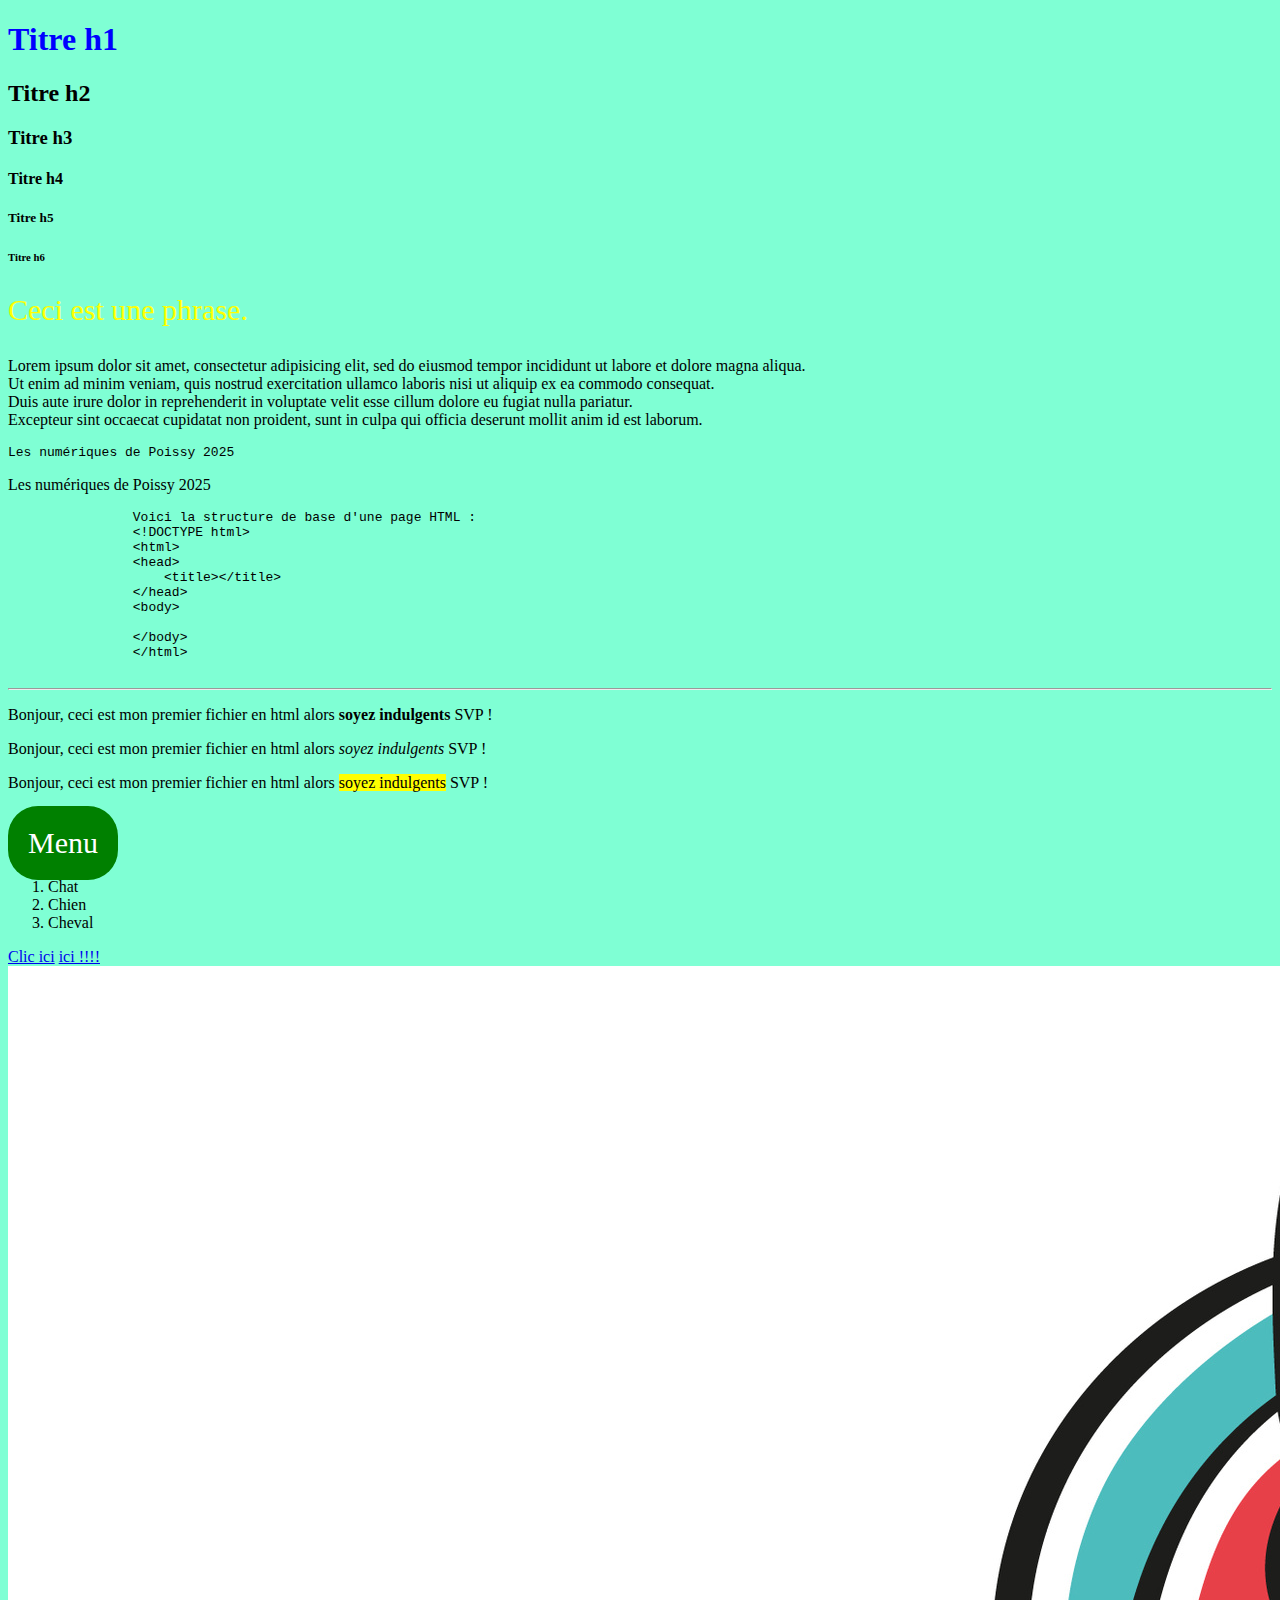
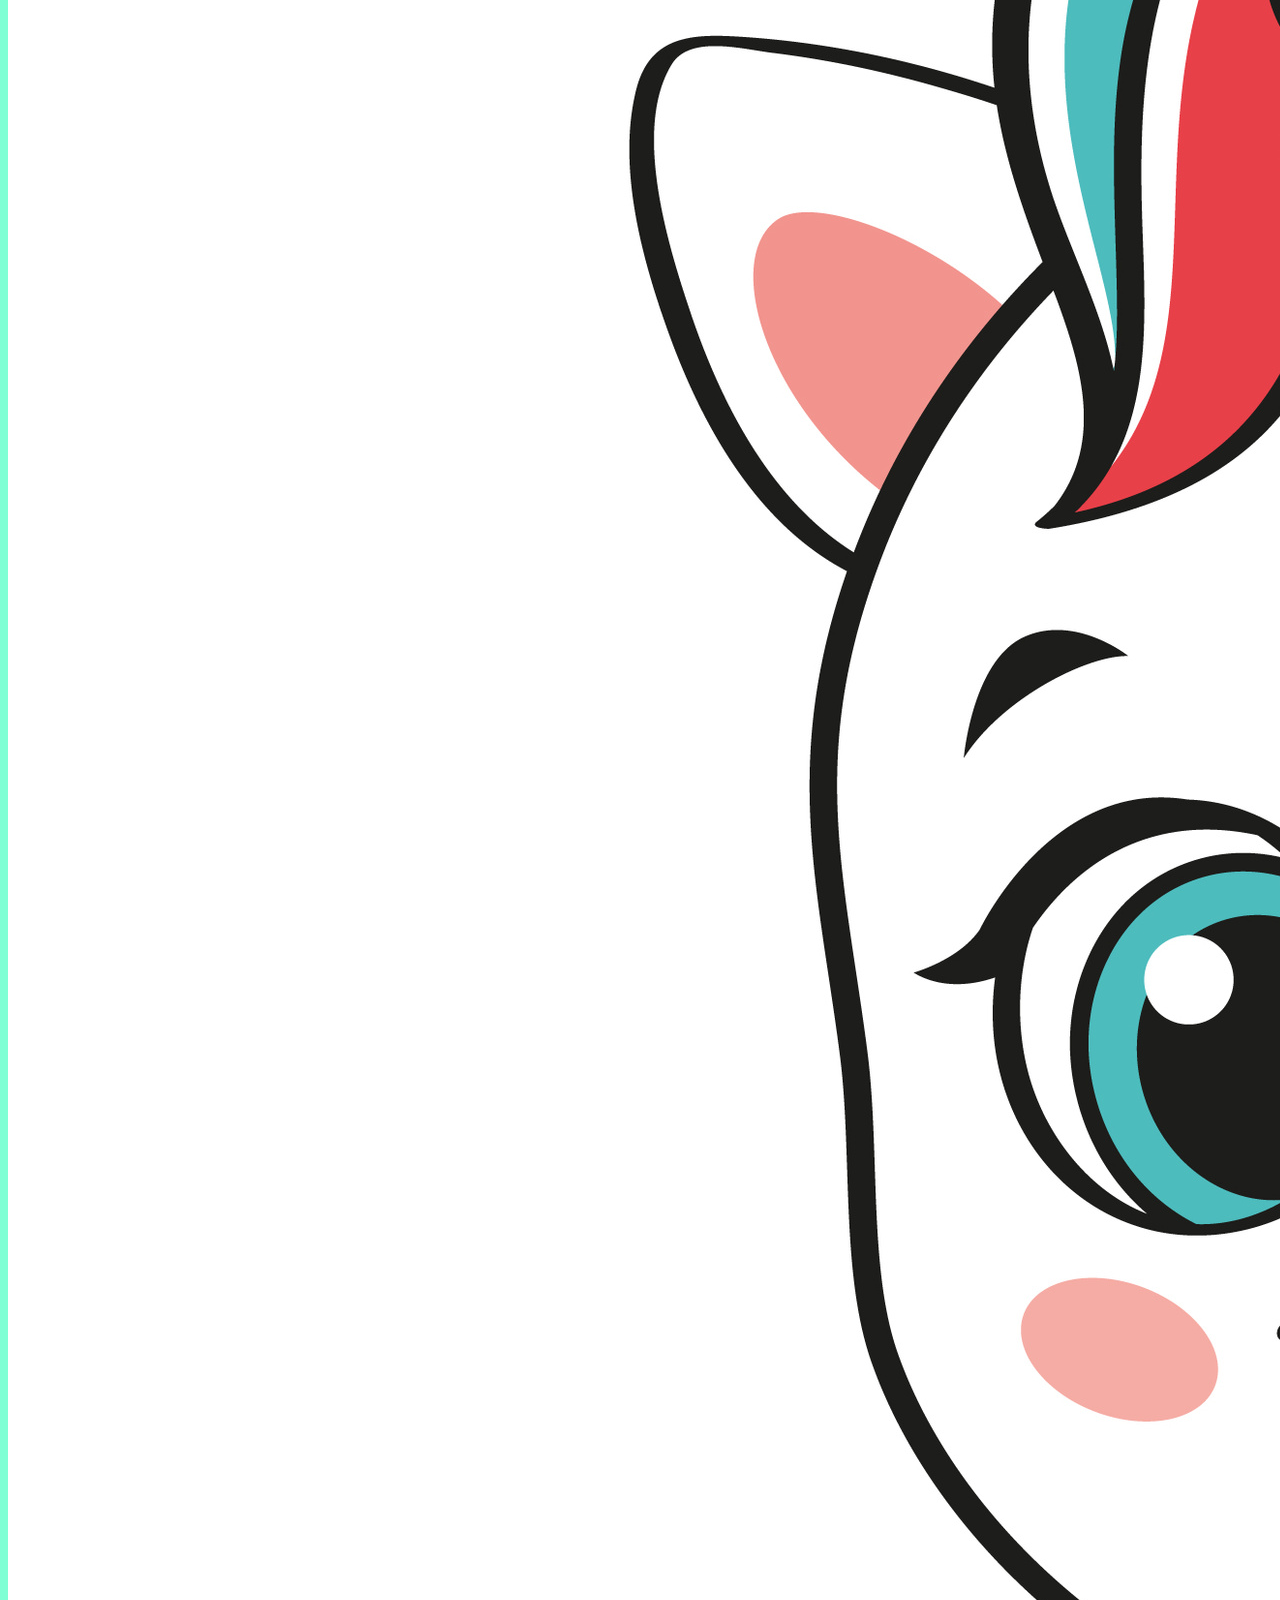
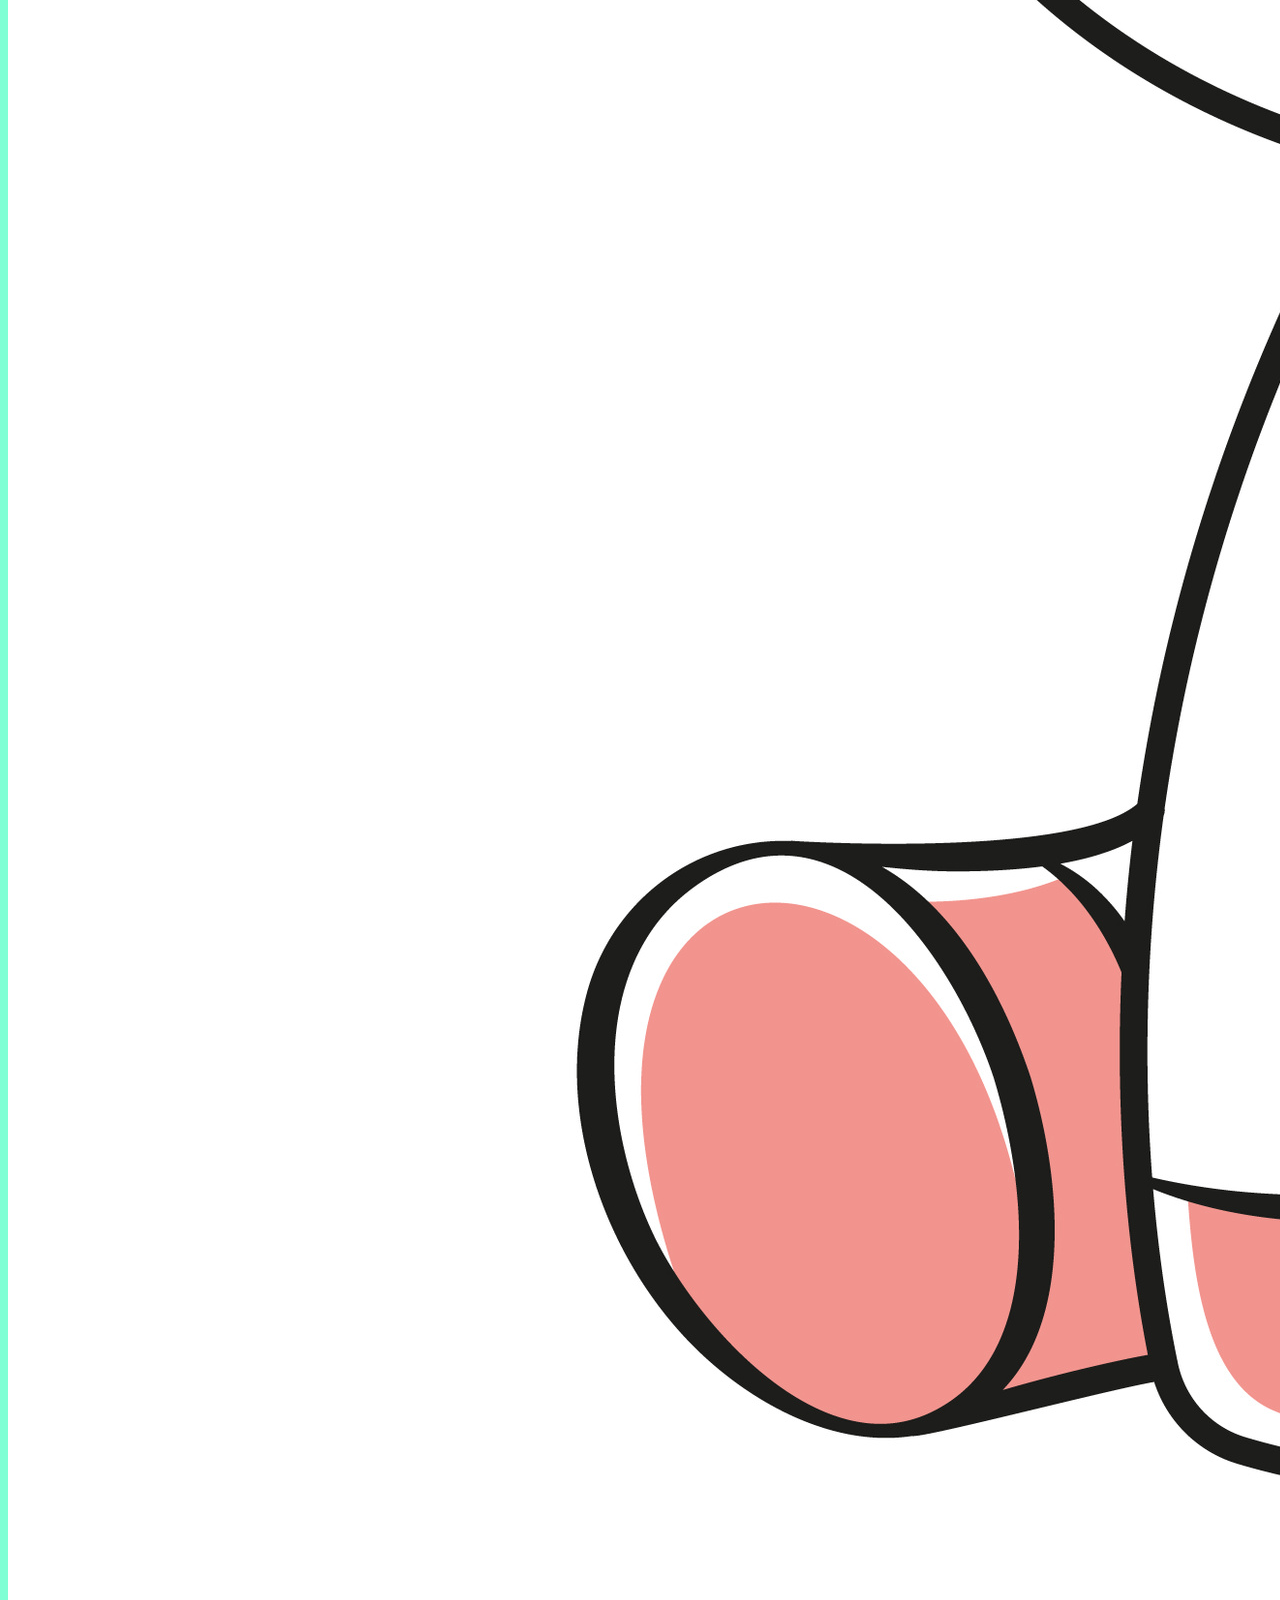
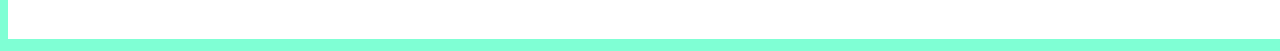
<file: 1-balises.html>
<!-- DOCTYPE est la première balise obligatoire dans une page HTML : elle désigne le type de document pour le navigateur -->
<!DOCTYPE html>
<!-- langue de la page -->
<html lang="fr">
    <!-- la balise HEAD contient les paramètres de la page HTML qui sont invisibles pour l'internaute -->
    <head>
        <!-- encodage des caractères pour la gestion de l'affichage des caractères spéciaux -->
        <meta charset="UTF-8">
        <!-- contrôler la mise en page sur les navigateurs mobiles ici le 1.0 signifie qu'il n'y a pas de zoom -->
        <meta name="viewport" content="width=device-width, initial-scale=1.0">
        <!-- description sous le titre dans la recherche google -->
        <meta name="description" content="Ma première page HTML">
        <!-- auteur du site -->
        <meta name="author" content="Vera">
        <!-- Les mots clefs en rapport avec la recheche que fera le visiteur, a perdu de son importance-->
        <meta name="keywords" content="html, page html, bases html/css, ..."> 
        <!--Titre du site apparaissant  dans l'onglet et en résultat de recherche google-->
        <title>Mes 1er balises</title>
        <!-- Les liens --> 
        <!-- Pour charger un fichier -->
        <!-- relie le fichier HTML au fichier de mise en forme CSS(Cascading Style Sheets) -->
        <link rel="stylesheet" href="css/style.css" />
        <!-- Lien pour les polices utilisées ici via "Google-Font" -->
        <link href="https://fonts.googleapis.com/css?family=Indie+Flower" rel="stylesheet">
        <link href="https://fonts.googleapis.com/css?family=Josefin+Sans" rel="stylesheet">
    </head>

    <body>
        <!-- Les titres -->
        <h1>Titre h1</h1>
        <h2>Titre h2</h2>
        <h3>Titre h3</h3>
        <h4>Titre h4</h4>
        <h5>Titre h5</h5>
        <h6>Titre h6</h6>

        <p class="myP">Ceci est une phrase.</p>
        <!-- les retours à la ligne -->
        <p>
            <!-- attention ne pas abuser du br et appliquer plutôt des espaces avec du css -->
            Lorem ipsum dolor sit amet, consectetur adipisicing elit, sed do eiusmod tempor incididunt ut labore et dolore magna aliqua. 
            <br />
            Ut enim ad minim veniam, quis nostrud exercitation ullamco laboris nisi ut aliquip ex ea commodo consequat. 
            <br />
            Duis aute irure dolor in reprehenderit in voluptate velit esse cillum dolore eu fugiat nulla pariatur. 
            <br />
            Excepteur sint occaecat cupidatat non proident, sunt in culpa qui officia deserunt mollit anim id est laborum.
        </p>

        <!-- paragraphe préformaté -->
        <pre>Les numériques de Poissy 2025</pre>
        <p>Les numériques de Poissy 2025</p>

        <!-- Le code -->
        <code>
            <pre>
                Voici la structure de base d'une page HTML :
                &lt;!DOCTYPE html>
                &lt;html>
                &lt;head>
                    &lt;title>&lt;/title>
                &lt;/head>
                &lt;body>
                
                &lt;/body>
                &lt;/html> 
            </pre>
        </code>

        <!-- horizontal rule ==> barre horizontal -->
        <hr />

        <!-- La mise en valeur -->
        <!-- STRONG -->
        <p>Bonjour, ceci est mon premier fichier en html alors <strong>soyez indulgents</strong> SVP !</p>

        <!-- EM petite mise en valeur -->
        <p> Bonjour, ceci est mon premier fichier en html alors <em>soyez indulgents</em> SVP ! </p>

        <!-- MARK fait ressortir visuellement une portion de texte -->
        <p> Bonjour, ceci est mon premier fichier en html alors <mark>soyez indulgents</mark> SVP ! </p>

        <!-- Les listes --> 
        <!-- non ordonnée (à puces) -->
        <ul>
            <li>Chat</li>
            <li>Chien</li>
            <li>Cheval</li>
        </ul>

        <!-- ordonnée (numérotée) -->
        <ol>
            <li>Chat</li>
            <li>Chien</li>
            <li>Cheval</li>
        </ol>

        <!-- Pour accéder à une URL (site web) --> 
        <a href="https://colorhunt.co/">Clic ici</a>
        <a href="https://google.fr">ici !!!!</a>

        <img src="img/AdobeStock_370420780.jpeg" alt="image de licorne.">
        <a href="/" class="myBtn">Menu</a>
    </body>

</html>
</file>
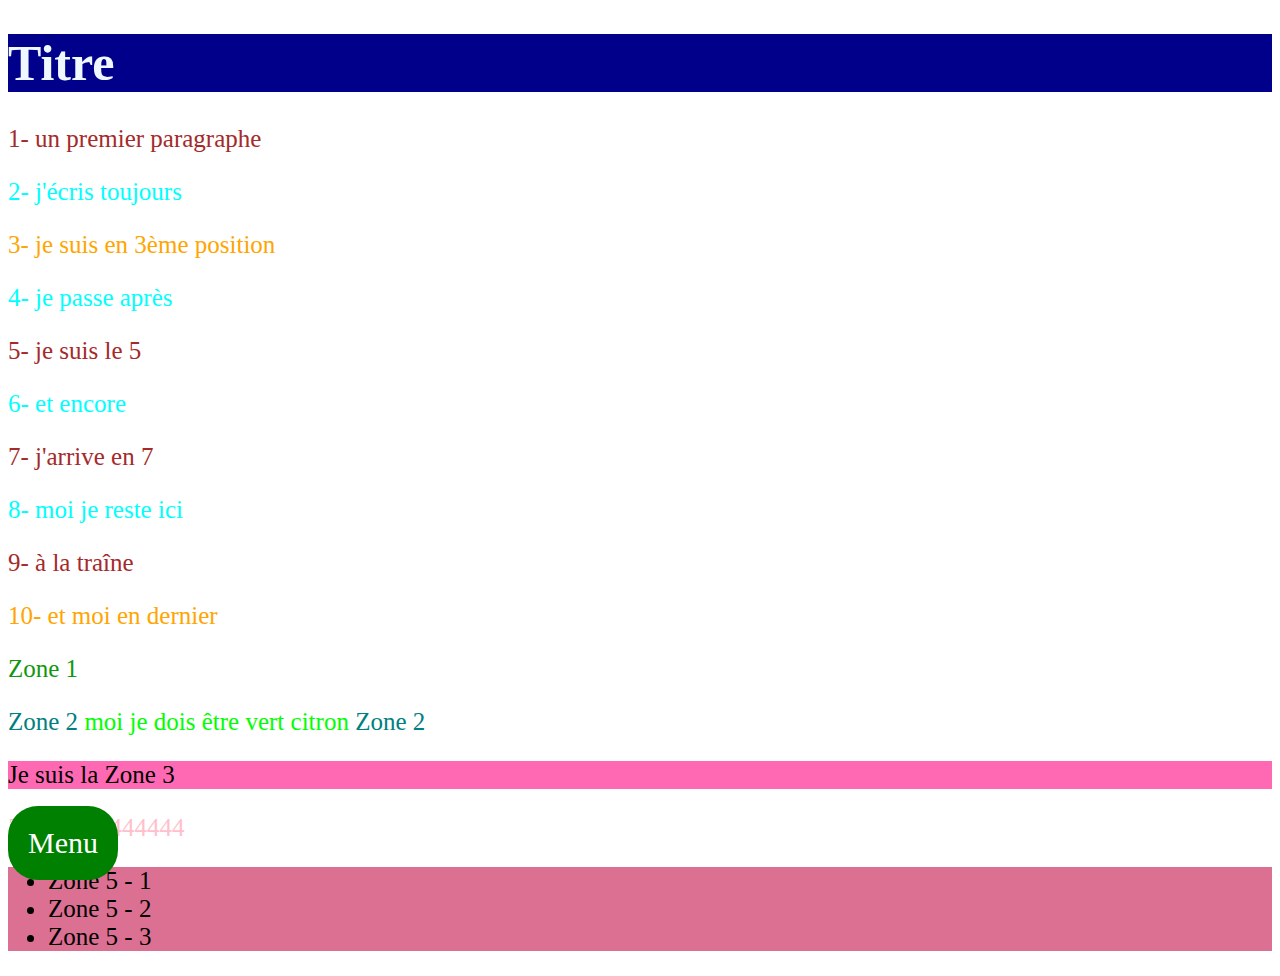
<file: 2-selecteur.html>
<!DOCTYPE html>
<html lang="fr">
<head>
    <meta charset="UTF-8">
    <meta name="viewport" content="width=device-width, initial-scale=1.0">
    <title>Selecteur</title>
    <link rel="stylesheet" href="css/selecteur.css">
</head>
<body>
    <h1>Titre</h1>
    <section>
        <p>1- un premier paragraphe</p>
        <p>2- j'écris toujours</p>
        <p>3- je suis en 3ème position</p>
        <p>4- je passe après</p>
        <p>5- je suis le 5</p>
        <p>6- et encore</p>
        <p>7- j'arrive en 7</p>
        <p>8- moi je reste ici</p>
        <p>9- à la traîne</p>
        <p>10- et moi en dernier</p>
    </section>

    <div class="zone1">
        <p>Zone 1</p>
    </div>

    <div class="zone2">
        <p>Zone 2<span class="lime"> moi je dois être vert citron</span> Zone 2</p>
    </div>

    <div id="zone3">
        <p>Je suis la Zone 3</p>
    </div>

    <div class="zone4">
        <p>Zone 4 <span>44444444</span></p>
    </div>

    <div class="zone5">
        <ul>
            <li>Zone 5 - 1</li>
            <li>Zone 5 - 2</li>
            <li>Zone 5 - 3</li>
        </ul>
    </div>
    <a href="/" class="myBtn">Menu</a>
</body>
</html>
</file>
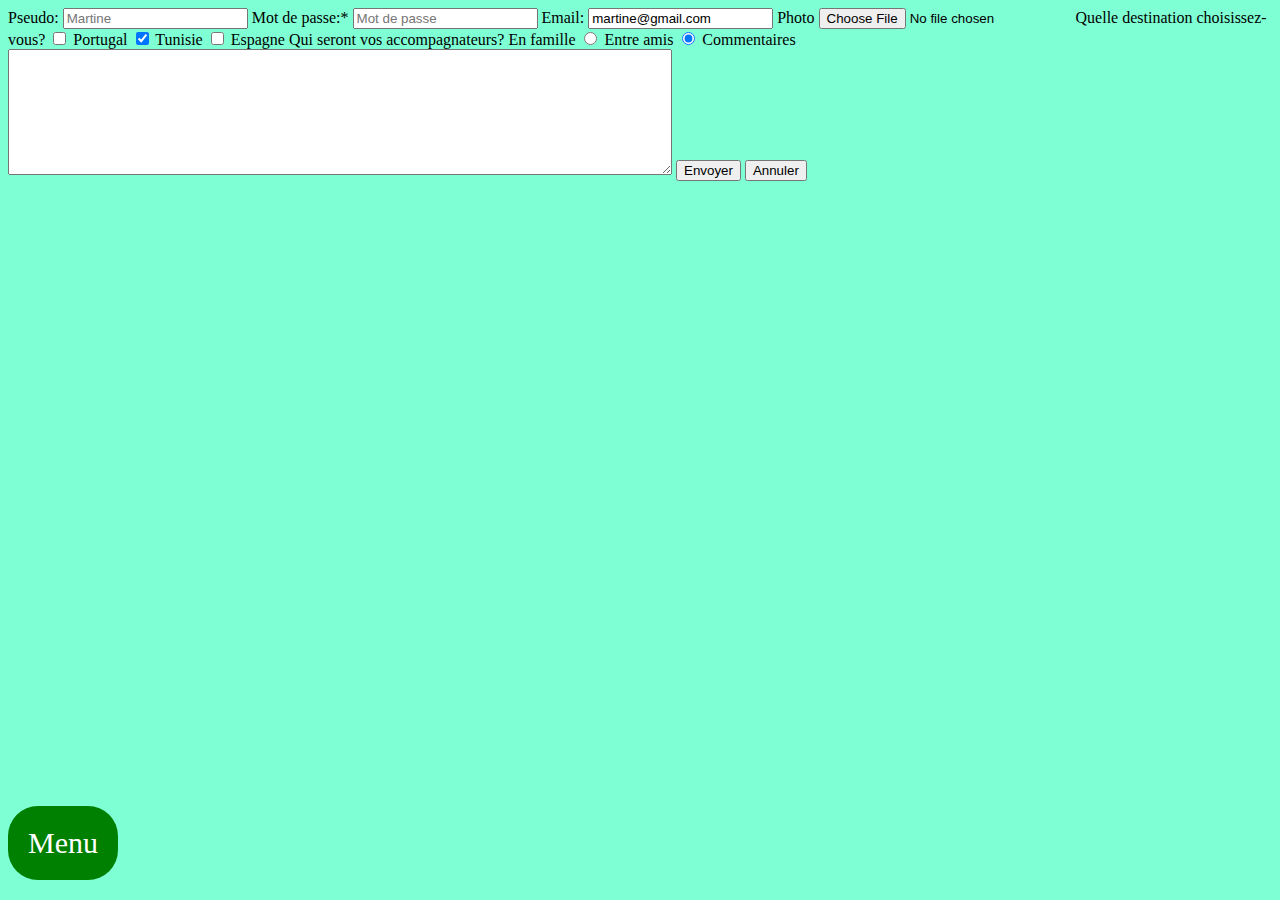
<file: 3-formulaire.html>
<!DOCTYPE html>
<html lang="fr">
<head>
    <meta charset="UTF-8">
    <meta name="viewport" content="width=device-width, initial-scale=1.0">
    <title>Formulaire</title>
    <link rel="stylesheet" href="css/style.css">
</head>
<body>
    <!-- je déclare mon formulaire avec la balise form -->
    <form>
        <!-- Deux manières de déclarer le label -->
        <label for="pseudo">Pseudo:
            <!-- input dans label -->
            <input type="text" id="pseudo" name="pseudo" placeholder="Martine" required />
            <!-- 
                l'id combiné à for permet de lier le label à l'input
                type précise le type de donnée récupérée,
                name sera utilisé en php pour récupérer la donnée, 
                le placeholder contient le texte qui apparaît dans l'input
                required précise au navigateur que le champs est à renseigner obligatoirement
            -->
        </label>
        <label for="password">Mot de passe:<span title="le mot de passe peut contenir...">*</span></label>
        <input type="password" id="password" name="password" placeholder="Mot de passe" required/>
        
        <!-- email -->
        <label for="mail">Email:</label>
        <input type="email" id="mail" name="mail" value="martine@gmail.com"/>
    
        <!-- fichier -->
        <label for="photo">Photo</label>
        <input type="file" id="photo" name="photo"/>

        <!-- cases à cocher checkbox-->
        <!-- plusieurs choix -->
        <legende>Quelle destination choisissez-vous?</legende>
        <input type="checkbox" id="q1" name="q1"/>
        <label for="q1">Portugal</label>
        <input type="checkbox" id="q2" name="q2" checked>
        <label for="q2">Tunisie</label>
        <input type="checkbox" id="q3" name="q3">
        <label for="q3">Espagne</label>

        <!-- cases à cocher radio-->
        <!-- un choix -->
        <legende>Qui seront vos accompagnateurs?</legende>

        <label for="family">En famille</label>
        <input type="radio" id="family" name="family">
        
        <label for="friends">Entre amis</label>
        <input type="radio" id="friends" name="friends" checked>

        <!-- zone de texte -->
        <label for="commentaires">Commentaires</label>
        <textarea name="commentaires" id="commentaires" cols="80" rows="8"></textarea>
        <!-- rows=nombre de lignes - cols=nombre de colonnes/caractères -->

        <!-- bouton envoi du formulaire -->
        <input type="submit" name="inscription" value="Envoyer">

        <!-- bouton pour vider le formulaire -->
        <input type="reset" name="annuler" value="Annuler">
    </form>
    <a href="/" class="myBtn">Menu</a>
</body>
</html>
</file>
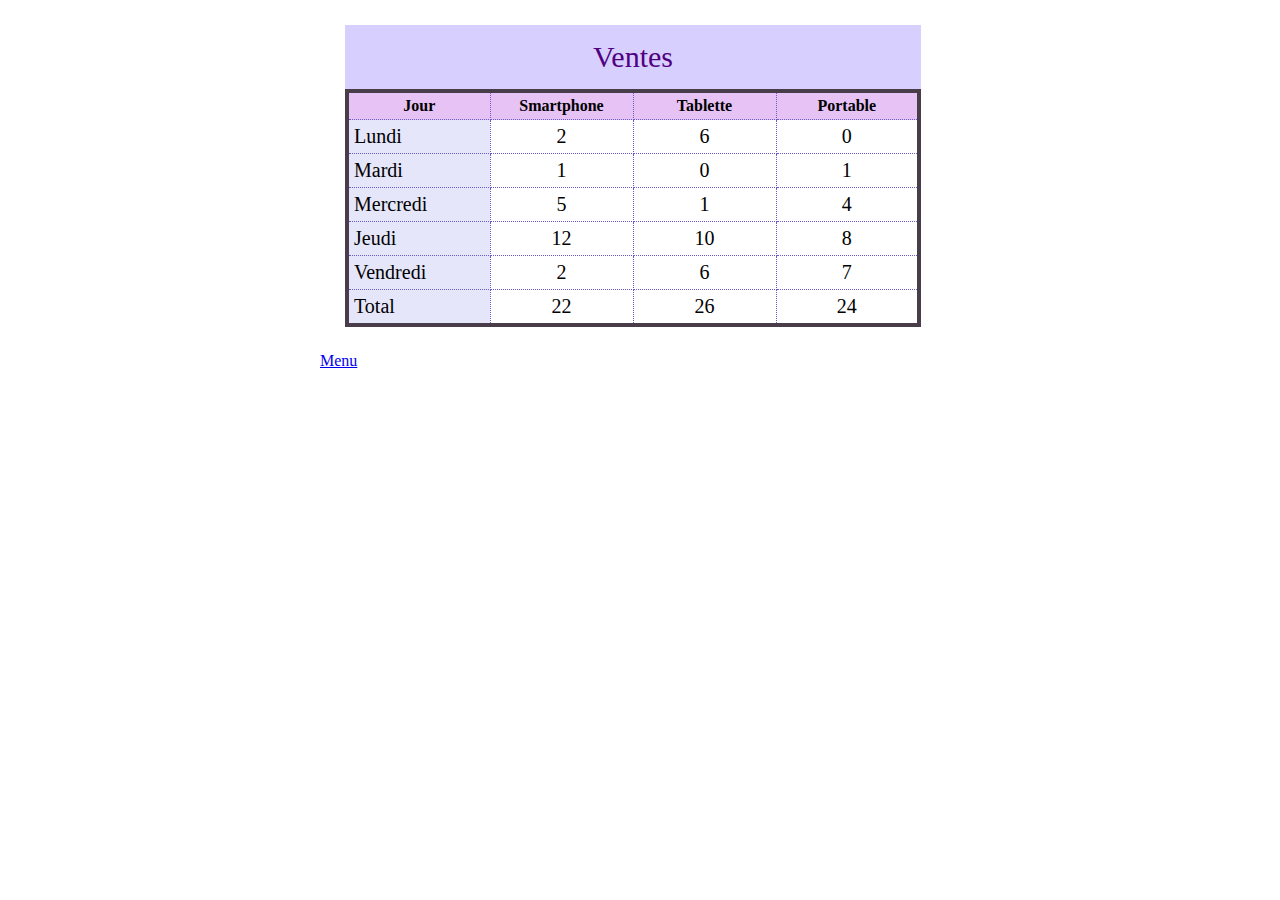
<file: 4-tableau.html>
<!DOCTYPE html>
<html lang="fr">
<head>
    <meta charset="UTF-8">
    <meta name="viewport" content="width=device-width, initial-scale=1.0">
    <title>Tableau</title>
    <link rel="stylesheet" href="css/tableau.css">
</head>
<body>
    <!-- ouverture du tableau -->
    <table>
            <!-- titre du tableau (cellules fusionnées) -->
            <caption>Ventes</caption>

            <!-- en-tête du tableau -->
            <thead>
                <!-- tr = rang (t = tableau / r = row = rangée) -->
                <tr>
                    <!-- th = titres ou en-têtes (t = tableau / h = head = tête) -->
                    <th>Jour</th>
                    <th>Smartphone</th>
                    <th>Tablette</th>
                    <th>Portable</th>
                </tr>
            </thead> 

            <!-- tbody = corps du tableau -->
            <tbody>
                <!-- tr = rang (t = tableau / r = row = rangée) -->
                <tr>
                    <td>Lundi</td>
                    <td>2</td>
                    <td>6</td>
                    <td>0</td>
                </tr>
                <!-- tr = rang (t = tableau / r = row = rangée) -->
                <tr>
                    <td>Mardi</td>
                    <td>1</td>
                    <td>0</td>
                    <td>1</td>
                </tr>
                <!-- tr = rang (t = tableau / r = row = rangée) -->
                <tr>
                    <td>Mercredi</td>
                    <td>5</td>
                    <td>1</td>
                    <td>4</td>
                </tr>
                <!-- tr = rang (t = tableau / r = row = rangée) -->
                <tr>
                    <td>Jeudi</td>
                    <td>12</td>
                    <td>10</td>
                    <td>8</td>
                </tr>
                <!-- tr = rang (t = tableau / r = rang) -->
                <tr>
                    <td>Vendredi</td>
                    <td>2</td>
                    <td>6</td>
                    <td>7</td>
                </tr>
            </tbody>

            <!-- tfoot = bas/fin du tableau -->
            <tfoot>
                <tr>
                     <!-- td = cellules -->
                     <td>Total</td>
                     <td>22</td>
                     <td>26</td>
                     <td>24</td>
                </tr>
            </tfoot>
    </table>
    <a href="/" class="myBtn">Menu</a>
</body>
</html>
</file>
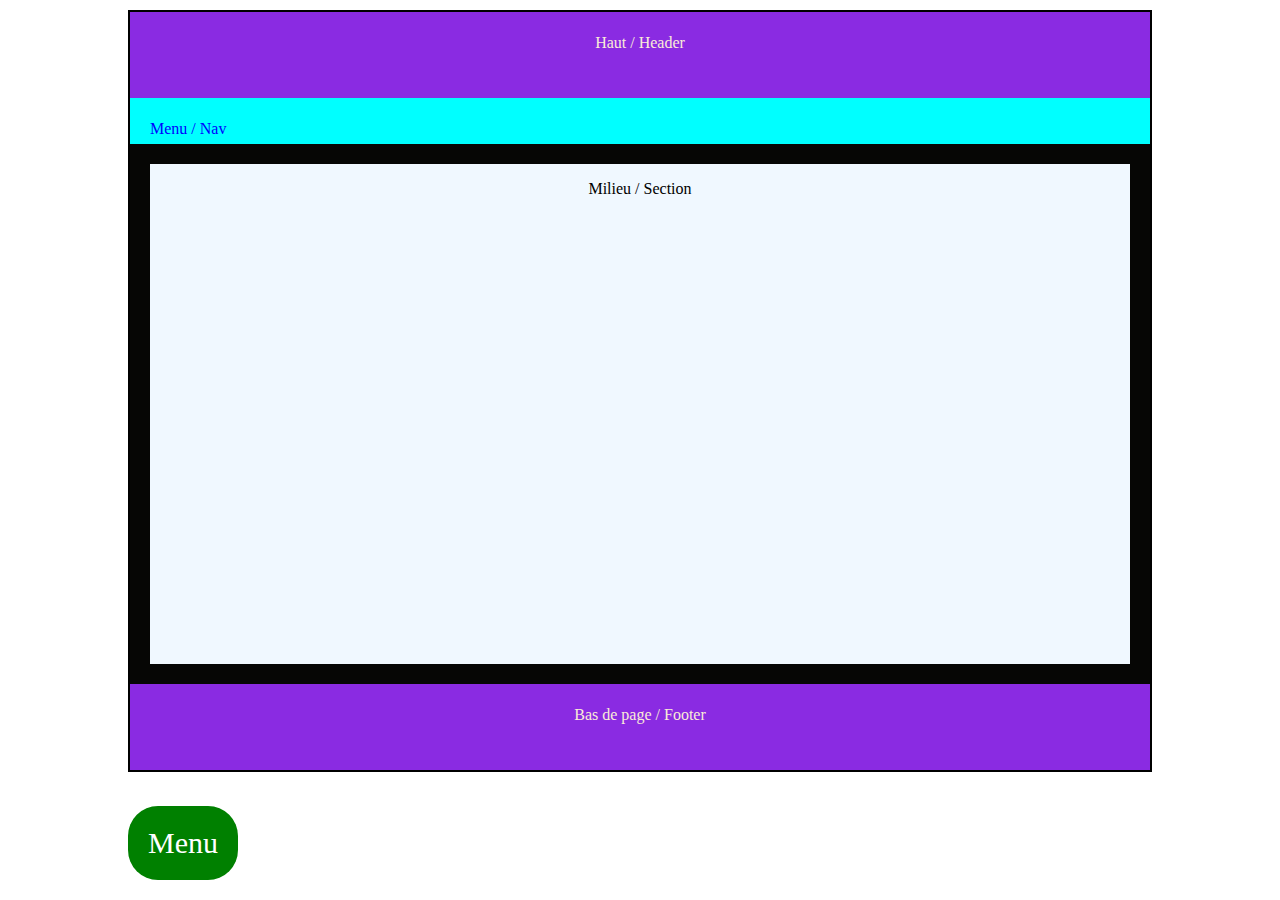
<file: 7-zoning.html>
<!DOCTYPE html>
<html lang="fr">
<head>
    <meta charset="UTF-8">
    <meta name="viewport" content="width=device-width, initial-scale=1.0">
    <title>Zoning</title>
    <link rel="stylesheet" href="css/zoning1.css">
</head>
<body>
    <div id="contenu">
        <header >
            <p>Haut / Header</p>
        </header>
        <nav>
            <p>Menu / Nav</p>
        </nav>
        <section>
                <p>Milieu / Section</p>
        </section>
        <footer>
                <p>Bas de page / Footer</p>
        </footer>
    </div>
    <a href="/" class="myBtn">Menu</a>
</body>
</html>
</file>
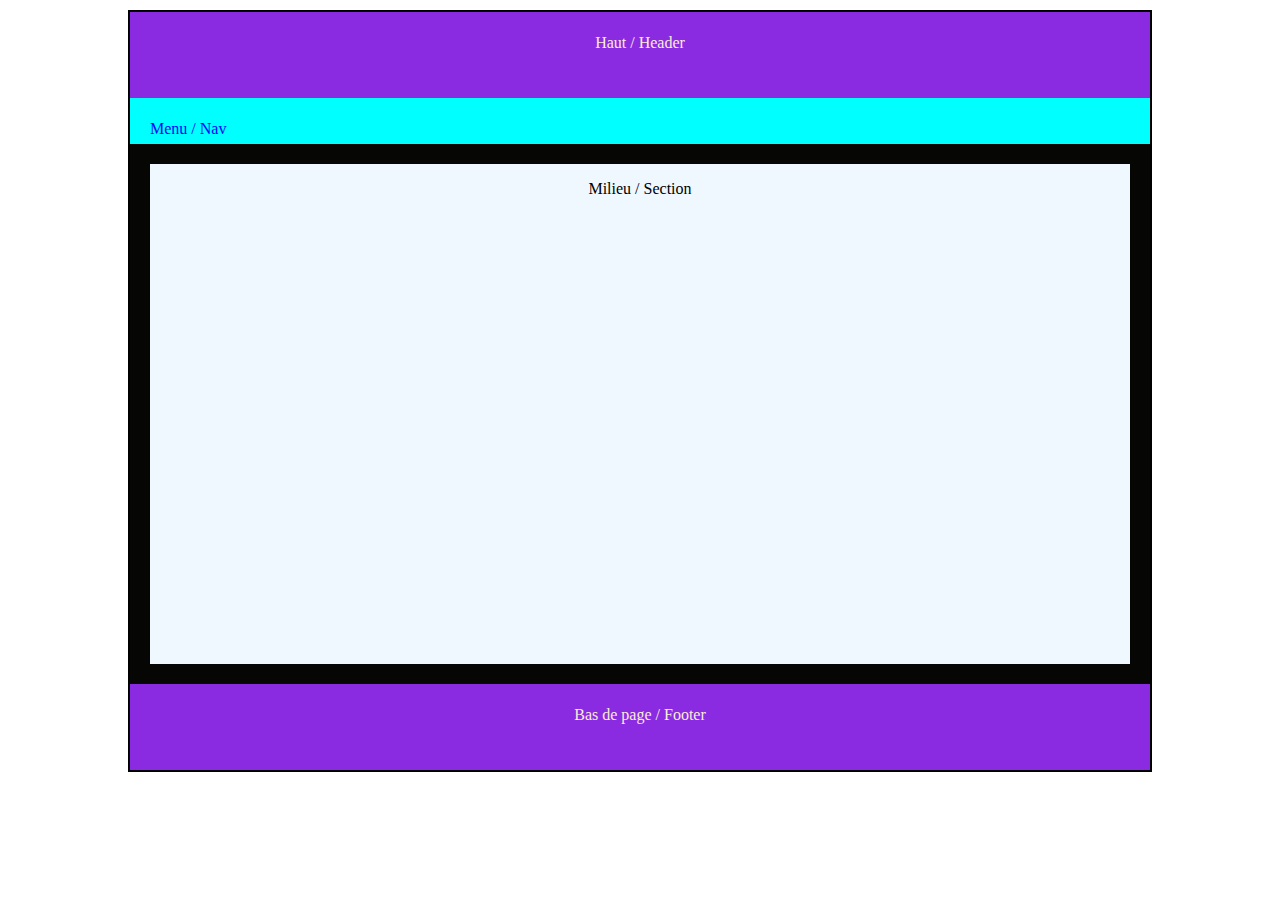
<file: 7-zonning.html>
<!DOCTYPE html>
<html lang="fr">
<head>
    <meta charset="UTF-8">
    <meta name="viewport" content="width=device-width, initial-scale=1.0">
    <title>Zoning</title>
    <link rel="stylesheet" href="css/zoning1.css">
</head>
<body>
    <div id="contenu">
        <header >
            <p>Haut / Header</p>
        </header>
        <nav>
            <p>Menu / Nav</p>
        </nav>
        <section>
                <p>Milieu / Section</p>
        </section>
        <footer>
                <p>Bas de page / Footer</p>
        </footer>
    </div>
</body>
</html>
</file>
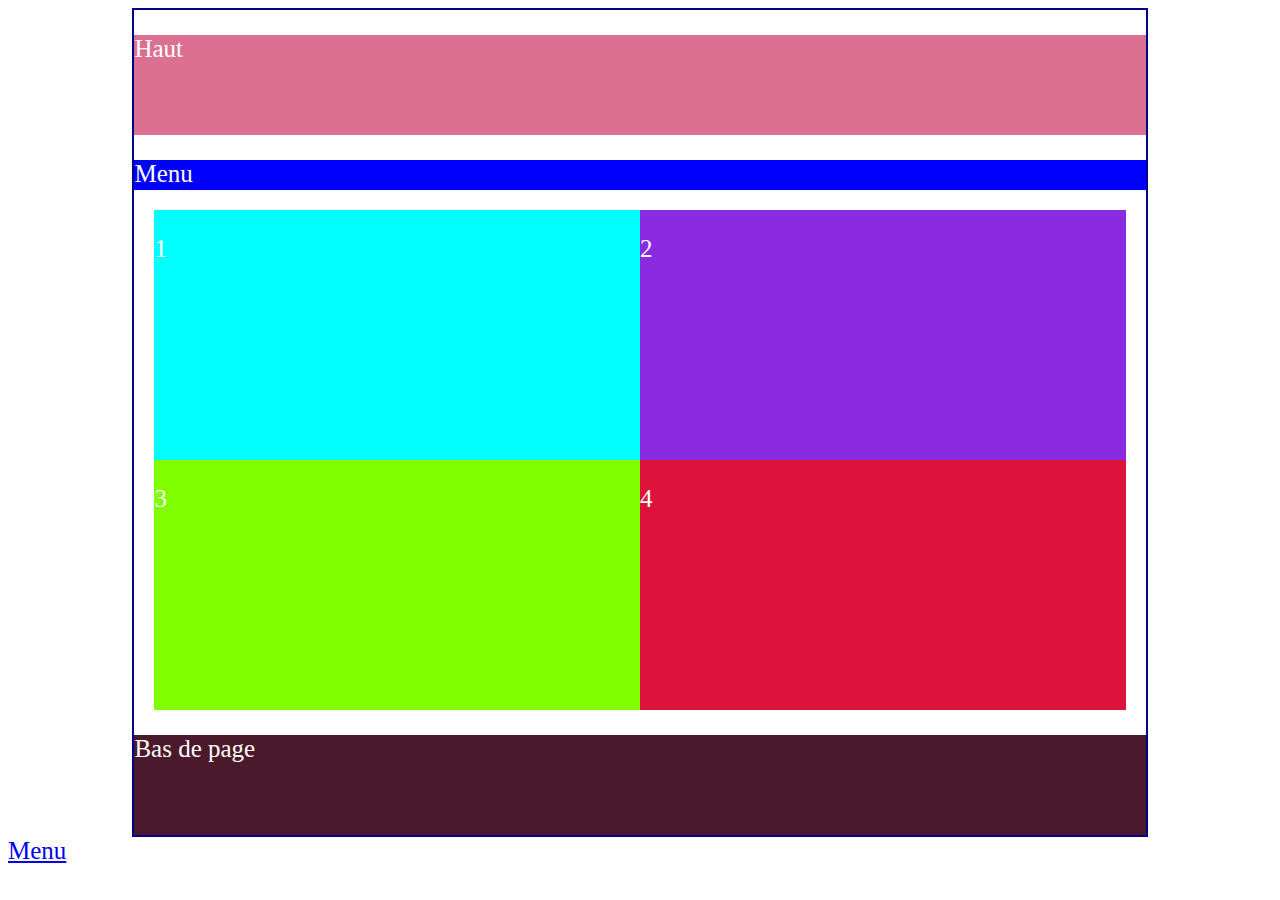
<file: 8-zoning.html>
<!DOCTYPE html>
<html lang="fr">
<head>
    <meta charset="UTF-8">
    <meta name="viewport" content="width=device-width, initial-scale=1.0">
    <title>Zoning 2</title>
    <link rel="stylesheet" href="css/zoning2.css">
</head>
<body>
    <div id="conteneur">
        <header>
            <p>Haut</p>
        </header>
        <nav>
            <p>Menu</p>
        </nav>
        <section>
            <div class="a">
                <p>1</p>
            </div>
            <div class="b">
                <p>2</p>
            </div>
            <div class="c">
                <p>3</p>
            </div>
            <div class="d">
                <p>4</p>
            </div>
        </section>
        <footer>
            <p>Bas de page</p>
        </footer>
    </div>
    <a href="/" class="myBtn">Menu</a>
</body>
</html>
</file>
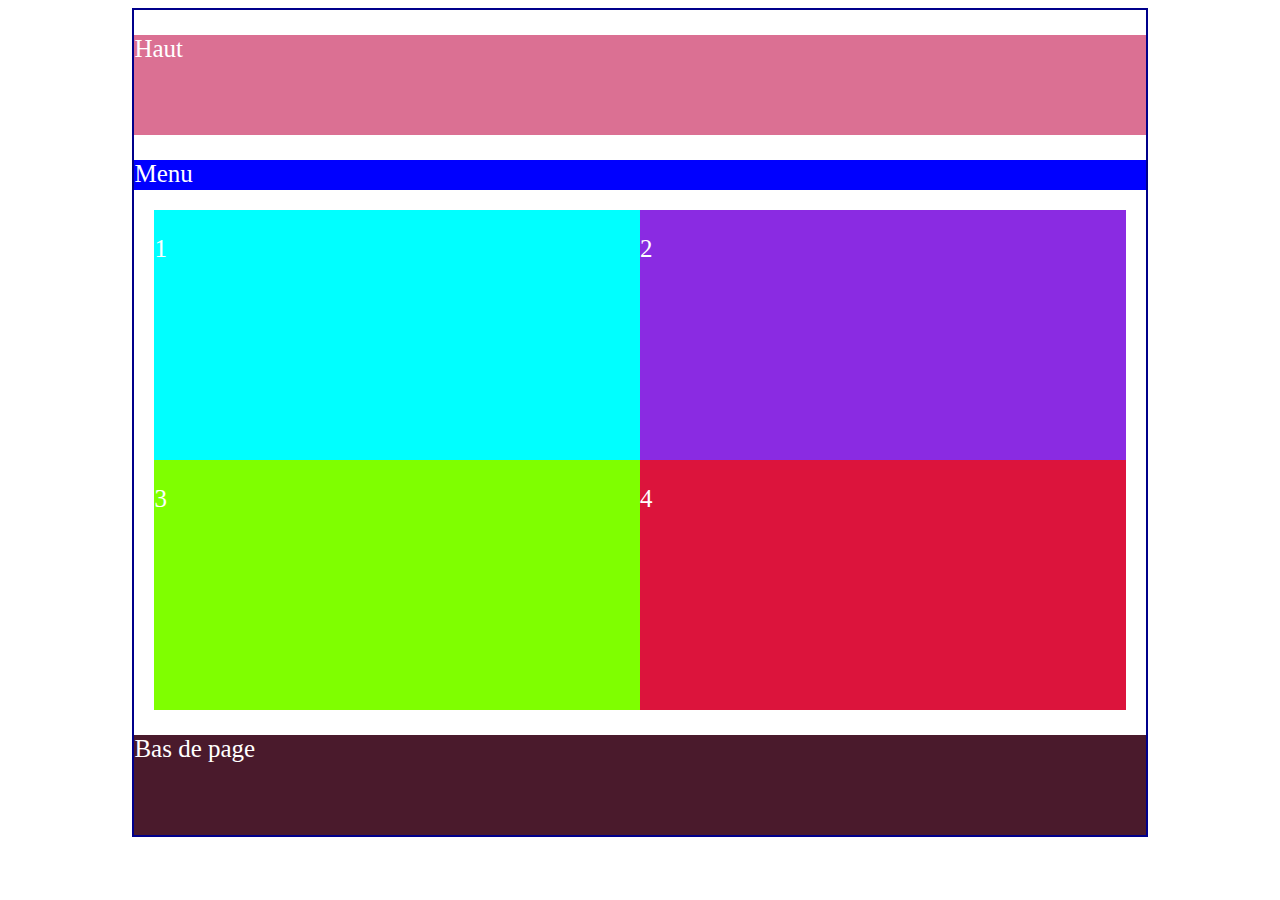
<file: 8-zonning.html>
<!DOCTYPE html>
<html lang="fr">
<head>
    <meta charset="UTF-8">
    <meta name="viewport" content="width=device-width, initial-scale=1.0">
    <title>Zoning 2</title>
    <link rel="stylesheet" href="css/zoning2.css">
</head>
<body>
    <div id="conteneur">
        <header>
            <p>Haut</p>
        </header>
        <nav>
            <p>Menu</p>
        </nav>
        <section>
            <div class="a">
                <p>1</p>
            </div>
            <div class="b">
                <p>2</p>
            </div>
            <div class="c">
                <p>3</p>
            </div>
            <div class="d">
                <p>4</p>
            </div>
        </section>
        <footer>
            <p>Bas de page</p>
        </footer>
    </div>
</body>
</html>
</file>
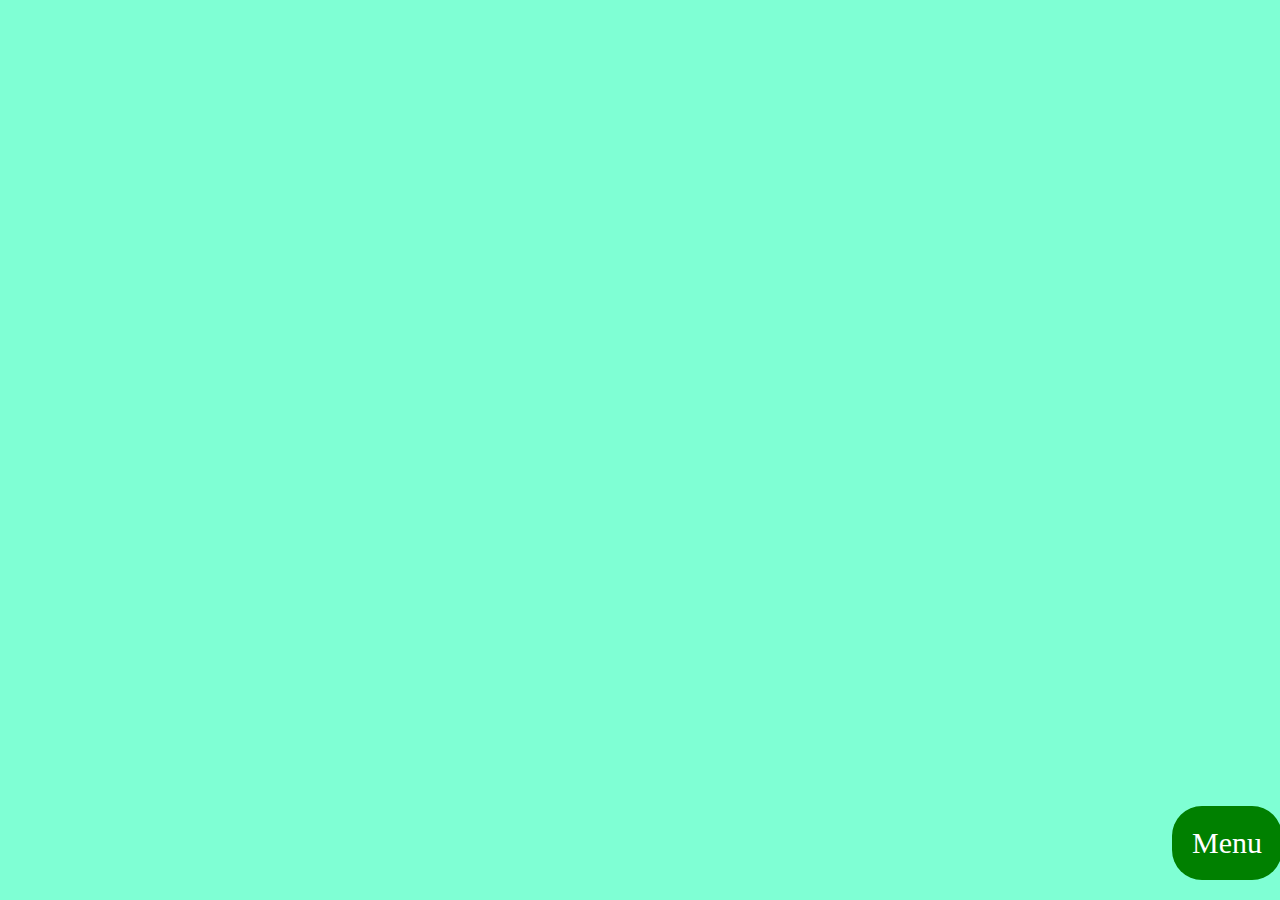
<file: 9-ifram.html>
<!DOCTYPE html>
<html lang="fr">
<head>
    <meta charset="UTF-8">
    <meta name="viewport" content="width=device-width, initial-scale=1.0">
    <title>Iframe</title>
    <link rel="stylesheet" href="css/style.css">
</head>
<body>
    <!-- youtube -->
    <iframe width="560" height="315" src="https://www.youtube.com/embed/20SHvU2PKsM" frameborder="0" allow="accelerometer; autoplay; encrypted-media; gyroscope; picture-in-picture" allowfullscreen></iframe>

    <!-- google map -->
    <iframe src="https://www.google.com/maps/embed?pb=!1m18!1m12!1m3!1d2620.863146827367!2d2.3235277160305765!3d48.937048379295334!2m3!1f0!2f0!3f0!3m2!1i1024!2i768!4f13.1!3m3!1m2!1s0x47e66f2b2aeafa51%3A0xe5ba99ade19888d8!2s11+All%C3%A9e+Saint-Exup%C3%A9ry%2C+92390+Villeneuve-la-Garenne!5e0!3m2!1sfr!2sfr!4v1499077734201" width="600" height="450" frameborder="0" style="border:0" allowfullscreen></iframe>

    <a href="/" class="myBtn">Menu</a>
</body>
</html>
</file>
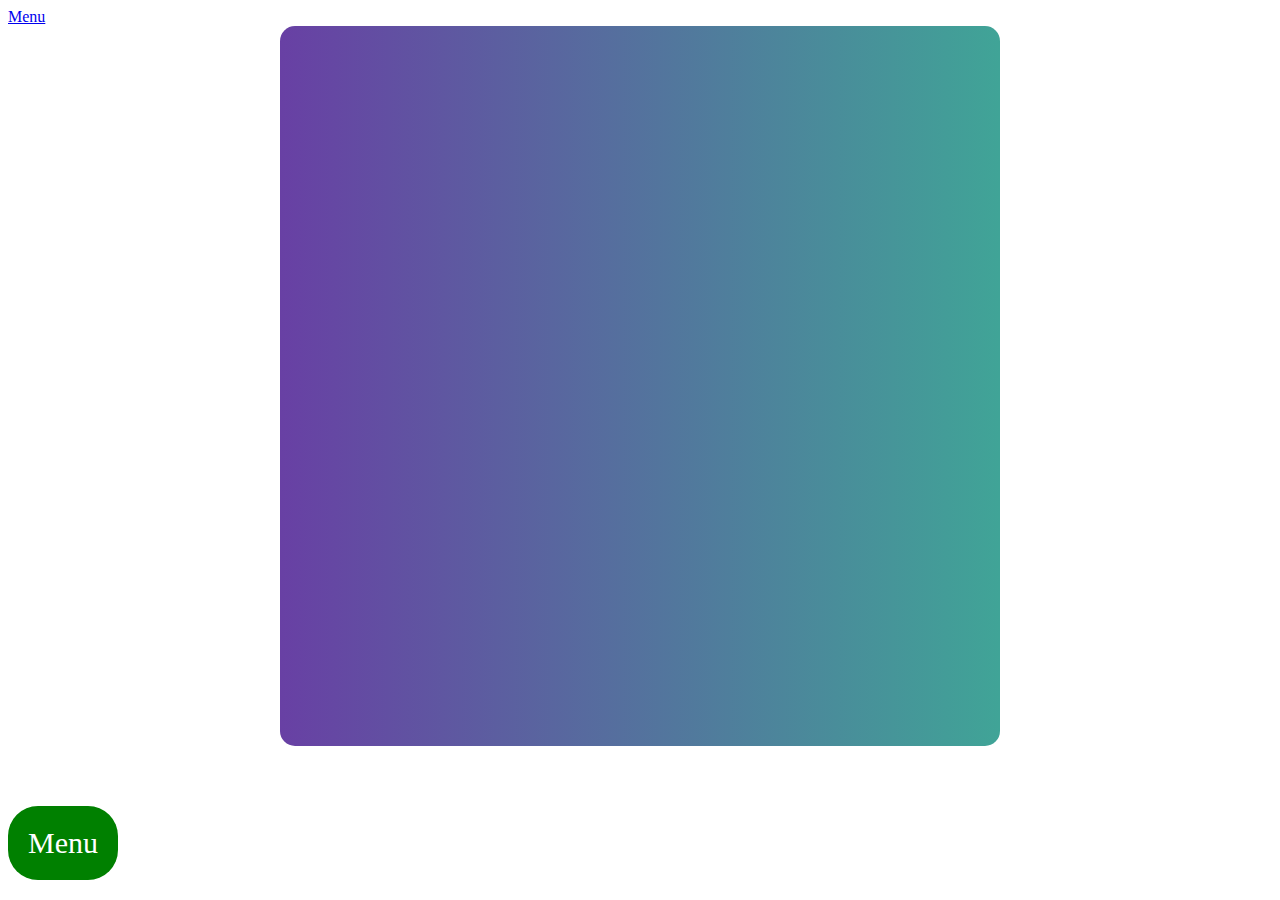
<file: degrader.html>
<!DOCTYPE html>
<html lang="fr">
<head>
    <meta charset="UTF-8">
    <meta name="viewport" content="width=device-width, initial-scale=1.0">
    <title>Dégradé</title>
    <link rel="stylesheet" href="css/degrader.css">
</head>
<body>
    <a href="/">Menu</a>
    <div class="contenu">
    </div>
    <a href="/" class="myBtn">Menu</a>
</body>
</html>
</file>
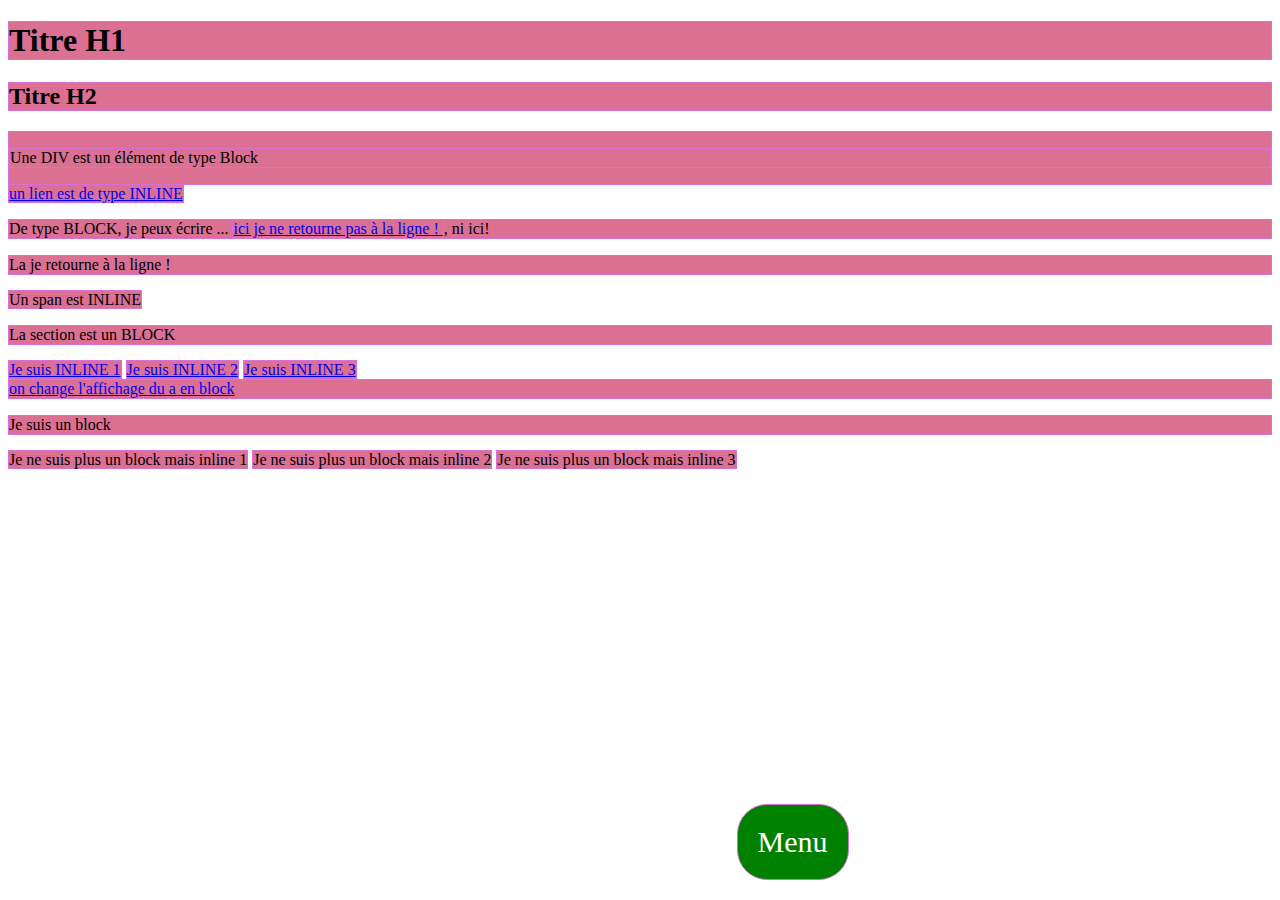
<file: display.html>
<!DOCTYPE html>
<html lang="fr">
<head>
    <meta charset="UTF-8">
    <meta name="viewport" content="width=device-width, initial-scale=1.0">
    <title>Display</title>
    <link rel="stylesheet" href="css/display.css">
</head>
<body>
    <h1>Titre H1</h1>
    <h2>Titre H2</h2>
    <div>
        <p>Une DIV est un élément de type Block</p>
    </div>
    <a href="https://google.com">un lien est de type INLINE</a>
    <p>
        De type BLOCK, je peux écrire ...
        <a href="#">ici je ne retourne pas à la ligne ! </a>,
        ni ici!
    </p>
    <p>
        La je retourne à la ligne !
    </p>
    <span>Un span est INLINE</span>
    <section>
        <p>La section est un BLOCK</p>
    </section>
    <a href="#">Je suis INLINE 1</a>
    <a href="#">Je suis INLINE 2</a>
    <a href="#">Je suis INLINE 3</a>
    <a href="#" class="block">on change l'affichage du a en block</a>
    <p>Je suis un block</p>
    <p class="inline">Je ne suis plus un block mais inline 1</p>
    <p class="inline">Je ne suis plus un block mais inline 2</p>
    <p class="inline">Je ne suis plus un block mais inline 3</p>
    <a href="/" class="myBtn">Menu</a>
</body>
</html>
</file>
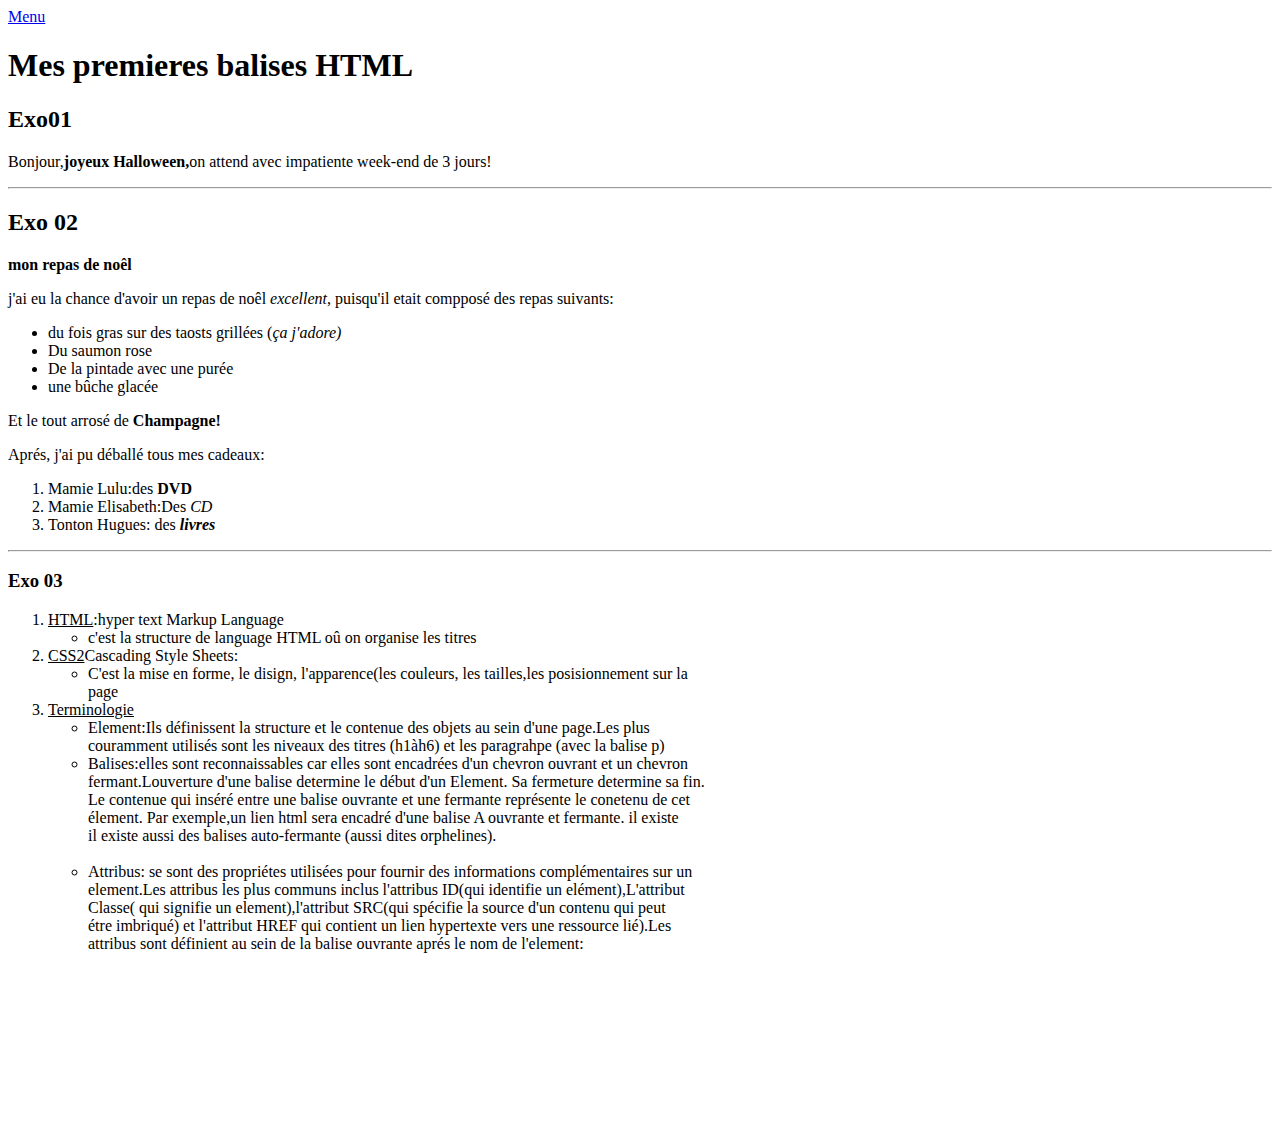
<file: exBalises.html>
<!DOCTYPE html>
<html lang="fr">
<head>
    <meta charset="UTF-8">
    <meta name="viewport" content="width=device-width, initial-scale=1.0">
    <title>Document</title>
</head>
<body>
  <nav> <a href="/" class="myBtn">Menu</a></nav>
    <h1>Mes premieres balises HTML</h1>
    <h2>Exo01</h2>
    <p>Bonjour,<strong>joyeux Halloween,</strong>on attend avec impatiente <ce:em>week-end de 3 jours!</ce:em></p>

    <hr>
    <h2>Exo 02</h2>
    <p><strong>mon repas de noêl</strong></p>

    <p>j'ai eu la chance d'avoir un repas de noêl <em>excellent</em>, puisqu'il etait compposé des repas suivants:</p>

    <ul>
        <li>du fois gras sur des taosts grillées (<em>ça j'adore)</em></li>
        <li>Du saumon rose</li>
        <li>De la pintade avec une purée</li>
        <li>une bûche glacée</li>
    </ul>
      
       <p>Et le tout arrosé de <strong>Champagne!</strong></p> 
       <p>Aprés, j'ai pu déballé tous mes cadeaux:</p>
       
       <ol>

         <li>Mamie Lulu:des <strong>DVD</strong></li>
         <li>Mamie Elisabeth:Des <em>CD</em> </li>
         <li>Tonton Hugues: des <strong><em>livres</em></strong></li>

       </ol>

       <hr>
       <h3>Exo 03</h3>
       
       <ol>

        <li><U>HTML</U>:hyper text Markup Language</li>
           <ul><li>c'est la structure de language HTML oû on organise les titres</li></ul> 
       
           <li><u>CSS2</u>Cascading Style Sheets:</li>
          <ul><li>C'est la mise en forme, le disign, l'apparence(les couleurs, les tailles,les posisionnement sur la <br>page </li></ul>

        <li><u>Terminologie</u></li>

          <ul><li>Element:Ils définissent la structure et le contenue des objets au sein d'une page.Les plus <br>couramment utilisés sont les niveaux des titres (h1àh6) et les paragrahpe 
        (avec la balise p)</li></ul>
        <ul><li>Balises:elles sont reconnaissables car elles sont encadrées d'un chevron ouvrant et un chevron <br>fermant.Louverture d'une balise determine le début d'un Element.
         Sa fermeture determine sa fin. <br>Le contenue qui inséré entre une balise ouvrante et une fermante représente le conetenu de cet <br>élement.
        Par exemple,un lien html sera encadré d'une balise A ouvrante et fermante. il existe <br> il existe aussi des balises auto-fermante (aussi dites orphelines).</li></ul> <br>
        <ul><li>Attribus: se sont des propriétes utilisées pour fournir des informations complémentaires sur un <br>element.Les attribus les plus communs inclus 
        l'attribus ID(qui identifie un elément),L'attribut <br>Classe( qui signifie un element),l'attribut SRC(qui spécifie la source d'un contenu qui peut <br>étre imbriqué)
    et l'attribut HREF qui contient un lien hypertexte  vers une ressource lié).Les <br>attribus sont définient au sein de la balise ouvrante aprés le nom de l'element: <br> </li></ul>

       </ol>
       <code>

        <pre>
            <!DOCTYPE html>
            <html>
            <head>
     <title></title>
        </head>
        <body>
        </body>
        </html>

            
        </pre>
       </code>
</body>
</html>
</file>
<file: css/style.css>
body {
background-color: aquamarine;
}

h1{
    color: blue;
}

.myP {
    font-size: 30px;
    color: yellow;
}
.myBtn{
    background-color: green;
    color: white;
    font-size: 30px;
    padding: 20px;
    border-radius: 30px;
    position: fixed;
    bottom: 20px;
    text-decoration: none;
}
</file>
<file: css/selecteur.css>
body{
    /*taille de police: 25 pixels*/
    font-size: 25px;
}

h1{
    background-color: darkblue;
    color: aliceblue;
}

/*tous les <p> à l'intérieur de la balise <section>*/
section p{
    color: red;
}

/*premier <p>*/
section p:first-child {
    color: blue;
}

/*dernier <p>*/
section p:last-child {
    color: blueviolet;
}

/*les <p> pairs*/
section p:nth-child(even){
    color: aqua;
}

/*les <p> impairs*/
section p:nth-child(odd){
    color: brown;
}

/*les <p> 3 et 10*/
section p:nth-child(3), section p:nth-child(10){
    color: orange;
}

/*CLASS donc avant son nom je mets un . */
.zone1{
    color: #10970e;
}

.zone2{
    color: #008080;
}

.lime{
    color: #00ff00;
}

/*ID donc avant son nom je mets un # */
#zone3{
    background-color: hotpink;
}

.zone4{
    color: pink;
}

.zone5{
    background-color: palevioletred;
}

.myBtn{
    background-color: green;
    color: white;
    font-size: 30px;
    padding: 20px;
    border-radius: 30px;
    position: fixed;
    bottom: 20px;
    text-decoration: none;
}
</file>
<file: css/tableau.css>
/*l'étoile ou astérisque sélectionne tous les éléments de ma page html*/
*{
    font-family: fantasy;
}

body{
    /*largeur de ma page 50% de l'écran*/
    width: 50%;
    /*gestion automatique des marges pour que mon tableau soit centré*/
    margin:auto;
}

table{
    border: 4px solid #483d48;/*bordure - 3 valeurs: épaisseur / type de trait / couleur*/
    border-collapse: collapse;/*par défaut la bordure contient 2 traits, pour que le trait soit unique on utilise la propriété "collapse"*/
    width: 90%;/*largeur du tableau par rapport à son contenant donc ici au body /!\ ne pas oublier la règle de l'héritage en CSS*/
    margin: 25px;/* marge exterieur de la balise */
}

th{
    border: 1px dotted #6a5acd;/*dotted = pointillés*/
    padding: 4px;
    background-color: rgb(231, 194, 245); /* couleur en RGB= Red Green Blue*/
    width: 25%;
}

td{
    font-size: 20px;
    border: 1px dotted #6a5acd;
    text-align: center;
    padding: 5px;/*padding = marge intérieure*/
}

td:first-child{/*1er <td> pour aligner le texte à gauche de la première cellule de chaque rangée*/
    text-align: left;
    background-color: #e6e6fa;
}

caption{
    font-size: 30px;
    color: rgb(81, 0, 128);
    padding: 0.5em;
    background-color: rgb(215, 208, 255);
}
</file>
<file: css/zoning1.css>
body{
    width: 80%;
    margin: 10px auto;
    font-family: cursive;
}

#contenu{
    background-color: red; /* le style est surchargé (écrasé) plus bas*/
    border: 2px solid #000;
}

header, footer {
    height: 80px;
    background-color: blueviolet;
    color: antiquewhite;
    text-align: center;
    padding-top: 6px;
}

nav{
    height: 40px;
    background-color: aqua;
    color: blue;
    padding-left: 20px;
    padding-top: 6px;
}

section {
    border: 20px solid #060605;
    background-color: aliceblue;
    height: 500px;
    text-align: center;
}

.myBtn{
    background-color: green;
    color: white;
    font-size: 30px;
    padding: 20px;
    border-radius: 30px;
    position: fixed;
    bottom: 20px;
    text-decoration: none;
}
</file>
<file: css/zoning2.css>
body{
    color: white;
    font-size: 25px;
}

#conteneur{
    width: 80%;
    margin: 0 auto;
    border: 2px solid darkblue;
}

header{
    background-color: palevioletred;
    height: 100px;
}

nav {
    background-color: blue;
    height: 30px;
}

section{
    background-color: #787746;
    height: 500px;
    margin: 20px;
}

footer{ 
    background-color: #4a1a2c;
    height: 100px;
}

.a{
    background-color: aqua;
}

.b{
    background-color: blueviolet;
}

.c{
    background-color: chartreuse;
}

.d{
    background-color: crimson;
}

.a, .b, .c, .d{
    width: 50%;
    height: 250px;
    float: left;
}
</file>
<file: css/degrader.css>
.contenu{
    height: 45em; /* hauteur */
    width: 45em; /* largeur */
    margin: auto; /* centre automatiquement la balise */
    border-radius: 15px; /* arrondie les angles */
    background: linear-gradient(to left, #40a497, #6840a4); 
    /* dégradé qui démarre avec la première couleur à droite et la dernière à gauche ( violet - vert)*/
    /* lien vers un générateur de dégradés : cssgradient.io dans le slack */
}

.myBtn{
    background-color: green;
    color: white;
    font-size: 30px;
    padding: 20px;
    border-radius: 30px;
    position: fixed;
    bottom: 20px;
    text-decoration: none;
}
</file>
<file: css/display.css>
h1, h2, div, a, p, span{
    background-color: palevioletred;
    border: 1px solid orchid;
}

a{
    background-color: palevioletred;
    border: 1px solid orchid;
}

.block{
    display: block;
}

.inline{
    display: inline;
}

.myBtn{
    background-color: green;
    color: white;
    font-size: 30px;
    padding: 20px;
    border-radius: 30px;
    position: fixed;
    bottom: 20px;
    text-decoration: none;
}
</file>
